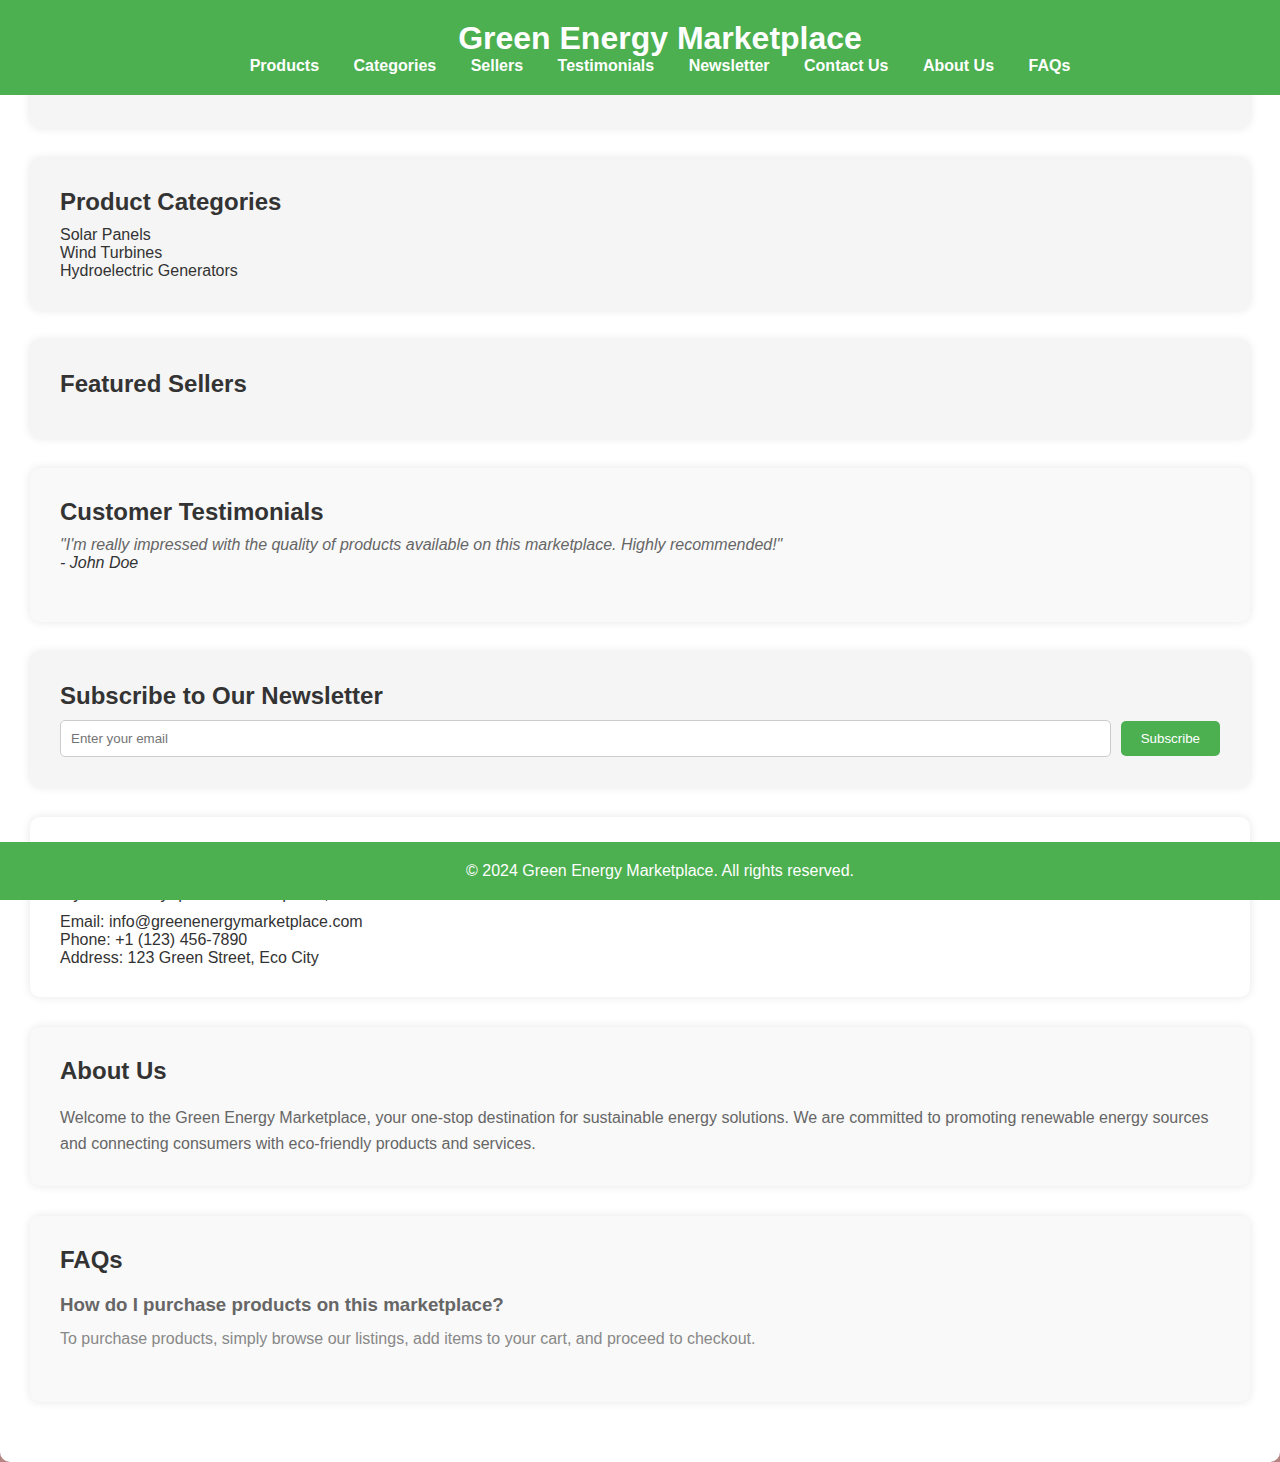
<file: index.html>
<!DOCTYPE html>
<html lang="en">
<head>
    <meta charset="UTF-8">
    <meta name="viewport" content="width=device-width, initial-scale=1.0">
    <title>Green Energy Marketplace</title>
    <link rel="stylesheet" href="style.css">
</head>
<body>
    <header>
        <h1>Green Energy Marketplace</h1>
        <nav>
            <ul>
                <li><a href="#products">Products</a></li>
                <li><a href="#categories">Categories</a></li>
                <li><a href="#sellers">Sellers</a></li>
                <li><a href="#testimonials">Testimonials</a></li>
                <li><a href="#newsletter">Newsletter</a></li>
                <li><a href="#contact">Contact Us</a></li>
                <li><a href="#about">About Us</a></li>
                <li><a href="#faqs">FAQs</a></li>
                <!-- Add more navigation links as needed -->
            </ul>
        </nav>
    </header>

    <main>
        <section id="products" class="products">
            <h2>Featured Products</h2>
            <!-- Product listings will be added dynamically using JavaScript -->
        </section>

        <section id="categories" class="categories">
            <h2>Product Categories</h2>
            <ul>
                <li>Solar Panels</li>
                <li>Wind Turbines</li>
                <li>Hydroelectric Generators</li>
                <!-- Add more categories as needed -->
            </ul>
        </section>

        <section id="sellers" class="sellers">
            <h2>Featured Sellers</h2>
            <!-- Seller listings will be added dynamically using JavaScript -->
        </section>

        <section id="testimonials" class="testimonials">
            <h2>Customer Testimonials</h2>
            <div class="testimonial">
                <p>"I'm really impressed with the quality of products available on this marketplace. Highly recommended!"</p>
                <cite>- John Doe</cite>
            </div>
            <!-- Add more testimonials as needed -->
        </section>

        <section id="newsletter" class="newsletter">
            <h2>Subscribe to Our Newsletter</h2>
            <form>
                <input type="email" placeholder="Enter your email">
                <button type="submit">Subscribe</button>
            </form>
        </section>

        <section id="contact" class="contact">
            <h2>Contact Us</h2>
            <p>If you have any questions or inquiries, feel free to reach out to us:</p>
            <address>
                Email: info@greenenergymarketplace.com<br>
                Phone: +1 (123) 456-7890<br>
                Address: 123 Green Street, Eco City
            </address>
        </section>

        <section id="about" class="about">
            <h2>About Us</h2>
            <p>Welcome to the Green Energy Marketplace, your one-stop destination for sustainable energy solutions. We are committed to promoting renewable energy sources and connecting consumers with eco-friendly products and services.</p>
            <!-- Add more about us content as needed -->
        </section>

        <section id="faqs" class="faqs">
            <h2>FAQs</h2>
            <div class="faq">
                <h3>How do I purchase products on this marketplace?</h3>
                <p>To purchase products, simply browse our listings, add items to your cart, and proceed to checkout.</p>
            </div>
            <!-- Add more frequently asked questions and answers as needed -->
        </section>

        <!-- Add more sections and content here -->

    </main>

    <footer>
        <p>&copy; 2024 Green Energy Marketplace. All rights reserved.</p>
    </footer>

    <script src="script.js"></script>
</body>
</html>
</file>
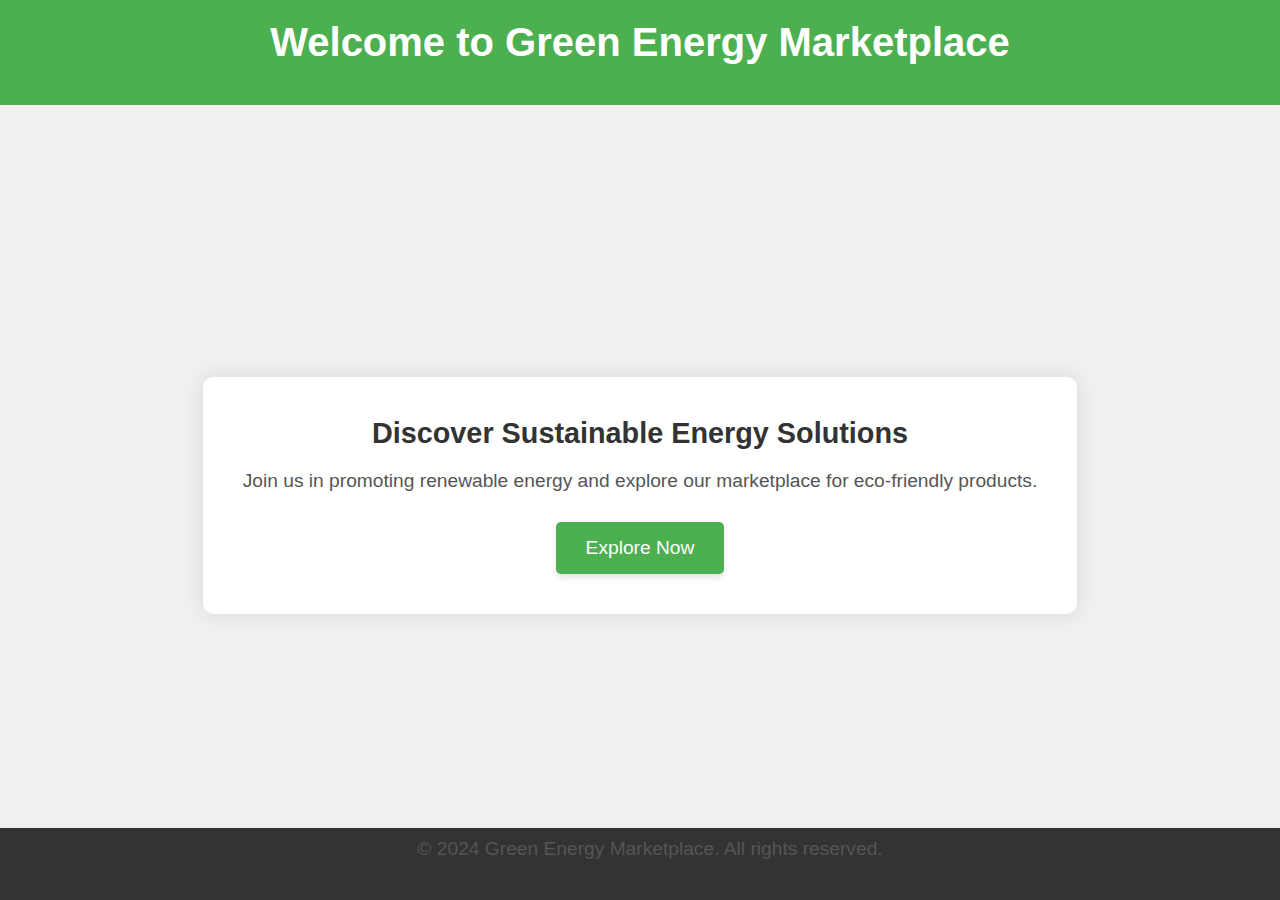
<file: index_new.html>
<!DOCTYPE html>
<html lang="en">
<head>
    <meta charset="UTF-8">
    <meta name="viewport" content="width=device-width, initial-scale=1.0">
    <title>Green Energy Marketplace</title>
    <style>
        /* Reset default browser styles */
        body, h1, h2, p, button {
            margin: 0;
            padding: 0;
            box-sizing: border-box;
        }

        body {
            font-family: Arial, sans-serif;
            background-color: #f0f0f0;
            color: #333;
        }

        header {
            background-color: #4CAF50;
            color: white;
            padding: 20px;
            text-align: center;
        }

        main {
            display: flex;
            justify-content: center;
            align-items: center;
            height: calc(100vh - 120px); /* Viewport height minus header and footer heights */
        }

        .content {
            text-align: center;
            padding: 40px;
            border-radius: 10px;
            background-color: #ffffff;
            box-shadow: 0 0 20px rgba(0, 0, 0, 0.1);
            animation: fadeIn 1s ease-in-out;
        }

        @keyframes fadeIn {
            from {
                opacity: 0;
                transform: translateY(-20px);
            }
            to {
                opacity: 1;
                transform: translateY(0);
            }
        }

        h1 {
            font-size: 2.5em;
            margin-bottom: 20px;
            color: #ffffff;
        }

        h2 {
            font-size: 1.8em;
            margin-bottom: 20px;
            color: #333;
            animation: slideInLeft 1s ease-in-out;
        }

        p {
            font-size: 1.2em;
            margin-bottom: 30px;
            color: #555;
            animation: slideInRight 1s ease-in-out;
        }

        button {
            padding: 15px 30px;
            font-size: 1.2em;
            background-color: #4CAF50;
            color: white;
            border: none;
            border-radius: 5px;
            cursor: pointer;
            transition: background-color 0.3s ease, transform 0.3s ease;
            box-shadow: 0 4px 6px rgba(0, 0, 0, 0.1);
        }

        button:hover {
            background-color: #45a049; /* Darker shade on hover */
            transform: translateY(-2px);
        }

        footer {
            background-color: #333;
            color: white;
            text-align: center;
            padding: 10px;
            position: fixed;
            bottom: 0;
            width: 100%;
        }
    </style>
</head>
<body>
    <header>
        <h1>Welcome to Green Energy Marketplace</h1>
    </header>

    <main>
        <section class="content">
            <h2>Discover Sustainable Energy Solutions</h2>
            <p>Join us in promoting renewable energy and explore our marketplace for eco-friendly products.</p>
            <button id="exploreButton">Explore Now</button>
        </section>
    </main>

    <footer>
        <p>&copy; 2024 Green Energy Marketplace. All rights reserved.</p>
    </footer>

    <script>
        // Add animations and functionalities
        const exploreButton = document.getElementById('exploreButton');

        // Add hover effect to the explore button
        exploreButton.addEventListener('mouseenter', function() {
            exploreButton.style.transform = 'scale(1.05)';
            exploreButton.style.boxShadow = '0 6px 12px rgba(0, 0, 0, 0.2)';
        });

        exploreButton.addEventListener('mouseleave', function() {
            exploreButton.style.transform = 'scale(1)';
            exploreButton.style.boxShadow = '0 4px 6px rgba(0, 0, 0, 0.1)';
        });

        // Redirect to index.html when the button is clicked
        exploreButton.addEventListener('click', function() {
            window.location.href = 'index.html';
        });
    </script>
</body>
</html>
</file>
<file: style.css>
/* styles.css */

/* Reset default browser styles */
body, h1, h2, h3, p, ul, li, form {
    margin: 0;
    padding: 0;
}

body {
    font-family: Arial, sans-serif;
    background-color: #bb8787;
    color: #333;
}

header {
    background-color: #4CAF50;
    color: white;
    padding: 20px;
    text-align: center;
}

nav ul {
    list-style-type: none;
}

nav ul li {
    display: inline;
    margin-right: 20px;
}

nav ul li a {
    color: white;
    text-decoration: none;
    font-weight: bold;
}

main {
    padding: 20px;
}

section {
    margin-bottom: 30px;
}

h2 {
    margin-bottom: 10px;
}

ul {
    list-style-type: none;
}

.contact address {
    font-style: normal;
}

footer {
    background-color: #333;
    color: white;
    text-align: center;
    padding: 10px;
    position: fixed;
    bottom: 0;
    width: 100%;
}

/* Additional styles to enhance the appearance */

/* Header styles */
header {
    position: fixed;
    width: 100%;
    z-index: 1000;
}

/* Navigation styles */
nav {
    display: flex;
    justify-content: center;
}

nav ul li {
    margin-right: 30px;
}

nav ul li:last-child {
    margin-right: 0;
}

nav ul li a:hover {
    color: #2ecc71; /* Change color on hover */
}

/* Main styles */
main {
    background-color: #ffffff;
    border-radius: 10px;
    box-shadow: 0 0 10px rgba(0, 0, 0, 0.1);
    padding: 30px;
}

/* Section styles */
section {
    padding: 30px;
    border-radius: 10px;
    background-color: #f5f5f5;
    box-shadow: 0 0 10px rgba(0, 0, 0, 0.1);
}

/* Product listings */
.products {
    display: grid;
    grid-template-columns: repeat(auto-fit, minmax(250px, 1fr));
    grid-gap: 30px;
}

.product {
    background-color: #ffffff;
    padding: 20px;
    border-radius: 10px;
    box-shadow: 0 0 10px rgba(0, 0, 0, 0.1);
}

/* Newsletter form styles */
.newsletter form {
    display: flex;
    align-items: center;
}

.newsletter input[type="email"] {
    flex: 1;
    padding: 10px;
    border: 1px solid #ccc;
    border-radius: 5px;
    margin-right: 10px;
}

.newsletter button {
    padding: 10px 20px;
    background-color: #4CAF50;
    color: #ffffff;
    border: none;
    border-radius: 5px;
    cursor: pointer;
}

.newsletter button:hover {
    background-color: #a0b746; /* Darker shade on hover */
}

/* Contact section styles */
.contact {
    background-color: #ffffff;
    padding: 30px;
    border-radius: 10px;
    box-shadow: 0 0 10px rgba(0, 0, 0, 0.1);
}

.contact address {
    margin-top: 10px;
}

/* Footer styles */
footer {
    background-color: #4CAF50;
    color: white;
    padding: 20px;
    text-align: center;
}

/* Responsive styles */
@media screen and (max-width: 768px) {
    nav ul li {
        margin-right: 20px;
    }
}

/* Additional styles to enhance the appearance */

/* Newsletter form input focus */
.newsletter input[type="email"]:focus {
    border-color: #4CAF50; /* Change border color on focus */
}

/* Newsletter form button hover */
.newsletter button:hover {
    background-color: #45a049; /* Darker shade on hover */
    transition: background-color 0.3s ease; /* Smooth transition */
}

/* Contact section address font size */
.contact address {
    font-size: 16px;
}

/* Footer link styles */
footer a {
    color: #fff;
    text-decoration: none;
    transition: color 0.3s ease; /* Smooth transition */
}

footer a:hover {
    color: #2ecc71; /* Change color on hover */
}

/* About section styles */
.about {
    background-color: #f9f9f9;
    padding: 30px;
    border-radius: 10px;
    box-shadow: 0 0 10px rgba(0, 0, 0, 0.1);
}

.about h2 {
    color: #333;
    margin-bottom: 20px;
}

.about p {
    color: #666;
    line-height: 1.6;
}

/* FAQs section styles */
.faqs {
    background-color: #f9f9f9;
    padding: 30px;
    border-radius: 10px;
    box-shadow: 0 0 10px rgba(0, 0, 0, 0.1);
}

.faqs h2 {
    color: #333;
    margin-bottom: 20px;
}

.faqs .faq {
    margin-bottom: 20px;
}

.faqs .faq h3 {
    color: #666;
    margin-bottom: 10px;
}

.faqs .faq p {
    color: #888;
    line-height: 1.6;
}

/* Button styles */
.button {
    display: inline-block;
    padding: 10px 20px;
    background-color: #4CAF50;
    color: #fff;
    text-decoration: none;
    border-radius: 5px;
    transition: background-color 0.3s ease; /* Smooth transition */
}

.button:hover {
    background-color: #45a049; /* Darker shade on hover */
}

/* Responsive styles */
@media screen and (max-width: 768px) {
    nav ul li {
        margin-right: 15px; /* Adjust margin for smaller screens */
    }
}

.product:hover {
    box-shadow: 0 0 20px rgba(0, 0, 0, 0.2); /* Add shadow on hover */
    transform: translateY(-5px); /* Move up slightly on hover */
}

/* Testimonials section styles */
.testimonials {
    background-color: #f9f9f9;
    padding: 30px;
    border-radius: 10px;
    box-shadow: 0 0 10px rgba(0, 0, 0, 0.1);
}

.testimonial {
    margin-bottom: 20px;
}

.testimonial p {
    color: #666;
    font-style: italic;
}

.testimonial cite {
    color: #333;
}

/* Button styles for primary and secondary buttons */
.button.primary {
    background-color: #2ecc71;
}

.button.secondary {
    background-color: #3498db;
}

.button {
    display: inline-block;
    padding: 10px 20px;
    color: #fff;
    text-decoration: none;
    border-radius: 5px;
    transition: background-color 0.3s ease; /* Smooth transition */
}

.button:hover {
    opacity: 0.8; /* Reduce opacity on hover */
}

/* Animated underline effect for links */
a {
    position: relative;
    text-decoration: none;
    color: #333;
    transition: color 0.3s ease;
}

a::before {
    content: '';
    position: absolute;
    width: 100%;
    height: 2px;
    bottom: 0;
    left: 0;
    background-color: #2ecc71;
    visibility: hidden;
    transform: scaleX(0);
    transition: all 0.3s ease-in-out 0s;
}

a:hover::before {
    visibility: visible;
    transform: scaleX(1);
}

/* Background overlay for modals */
.overlay {
    position: fixed;
    top: 0;
    left: 0;
    width: 100%;
    height: 100%;
    background-color: rgba(0, 0, 0, 0.5);
    z-index: 999;
    display: none;
}

/* Modal styles */
.modal {
    position: fixed;
    top: 50%;
    left: 50%;
    transform: translate(-50%, -50%);
    background-color: #fff;
    padding: 30px;
    border-radius: 10px;
    box-shadow: 0 0 20px rgba(0, 0, 0, 0.2);
    z-index: 1000;
    display: none;
}

.modal h2 {
    margin-bottom: 20px;
}

.modal p {
    color: #666;
}

/* Close button styles for modal */
.close {
    position: absolute;
    top: 10px;
    right: 10px;
    cursor: pointer;
    color: #666;
    font-size: 20px;
}

.close:hover {
    color: #333;
}

/* Responsive styles */
@media screen and (max-width: 768px) {
    nav ul li {
        margin-right: 15px; /* Adjust margin for smaller screens */
    }
}
</file>
